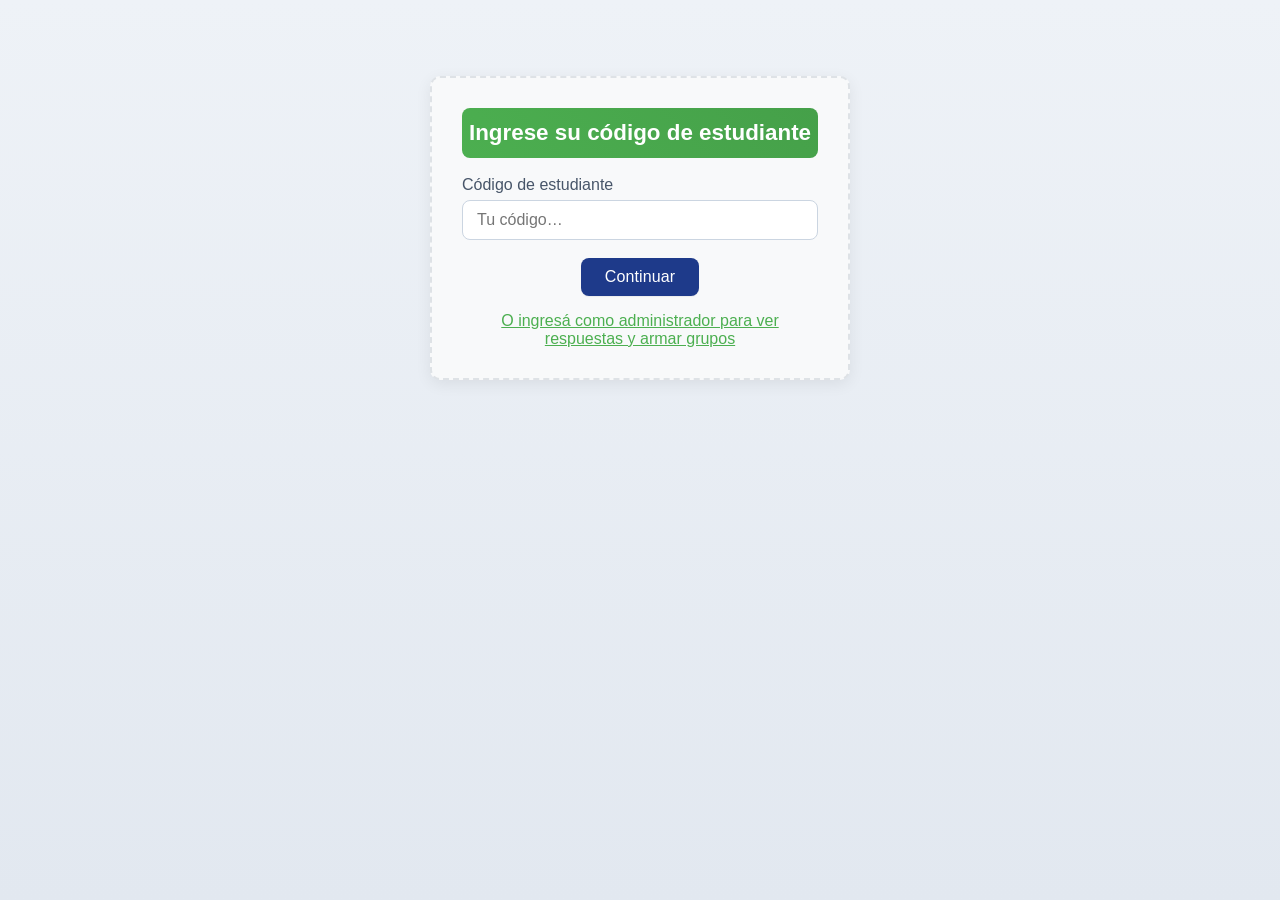
<file: index.html>
<!doctype html>
<html lang="es">
<head>
  <meta charset="utf-8" />
  <meta name="viewport" content="width=device-width, initial-scale=1" />
  <title>Sociogramas – Ingreso</title>
  <link rel="stylesheet" href="./css/styles.css" />
  <link rel="icon" href="./public/icon.png" />
</head>
<body>
  <div class="login">
    <h2>Ingrese su código de estudiante</h2>
    <form id="form-login">
      <label for="codigo">Código de estudiante</label>
      <input id="codigo" type="text" placeholder="Tu código…" required autocomplete="off" />
      <button type="submit" class="btn" id="btn-entrar">Continuar</button>
    </form>
    <a href="./admin-login.html" class="login-link">O ingresá como administrador para ver respuestas y armar grupos</a>
  </div>

  <script src="./js/config.js"></script>
  <script src="./js/utils.js"></script>
  <script src="./js/api.js"></script>
  <script>
    document.getElementById("form-login").addEventListener("submit", async (e) => {
      e.preventDefault();
      const codigo = document.getElementById("codigo").value.trim();
      const btn = document.getElementById("btn-entrar");
      if (!codigo) return;
      btn.disabled = true; btn.textContent = "Buscando…";
      try {
        const r = await API.login(codigo);
        if (!r.ok) {
          U.toast("Estudiante no encontrado", "error");
          return;
        }
        U.toast("Cargando cuestionario…", "success");
        setTimeout(() => {
          window.location.href = "./cuestionario.html?codigo=" + encodeURIComponent(codigo);
        }, 500);
      } catch (err) {
        console.error(err);
        U.toast("Error al cargar los datos", "error");
      } finally {
        btn.disabled = false; btn.textContent = "Continuar";
      }
    });
  </script>
</body>
</html>
</file>
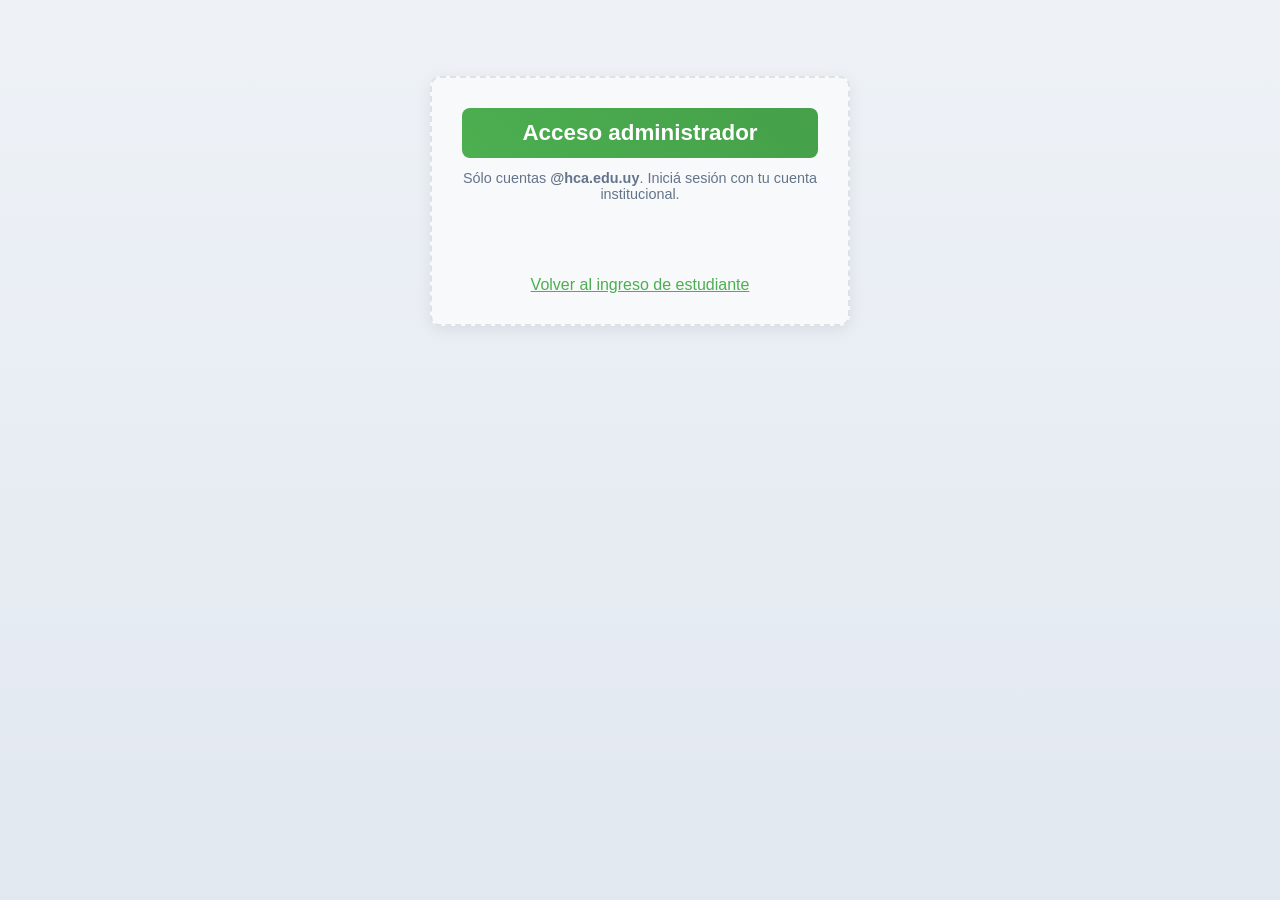
<file: admin-login.html>
<!doctype html>
<html lang="es">
<head>
  <meta charset="utf-8" />
  <meta name="viewport" content="width=device-width, initial-scale=1" />
  <title>Sociogramas – Acceso administrador</title>
  <link rel="stylesheet" href="./css/styles.css" />
  <link rel="icon" href="./public/icon.png" />
</head>
<body>
  <div class="login">
    <h2>Acceso administrador</h2>
    <p class="muted" style="margin-top:-6px;margin-bottom:18px">
      Sólo cuentas <b id="dom-label">@hca.edu.uy</b>. Iniciá sesión con tu cuenta institucional.
    </p>

    <div id="g-button-wrap" style="display:flex;justify-content:center;margin-bottom:14px;min-height:40px"></div>

    <p id="login-error" class="cuestionario-error hidden" style="text-align:left"></p>

    <a href="./index.html" class="login-link">Volver al ingreso de estudiante</a>
  </div>

  <script src="./js/config.js"></script>
  <script src="./js/utils.js"></script>
  <script src="./js/api.js"></script>
  <script src="https://accounts.google.com/gsi/client" async defer></script>
  <script>
    const cfg = window.APP_CONFIG || {};
    const dom = (cfg.ADMIN_DOMAIN || "").toLowerCase();
    document.getElementById("dom-label").textContent = "@" + dom;

    const errEl = document.getElementById("login-error");
    function showError(msg) {
      errEl.textContent = msg;
      errEl.classList.remove("hidden");
    }

    if (!cfg.GOOGLE_CLIENT_ID || cfg.GOOGLE_CLIENT_ID.includes("PEGAR_")) {
      showError("Falta configurar GOOGLE_CLIENT_ID en js/config.js.");
    }

    function decodeJwt(token) {
      try {
        const parts = token.split(".");
        return JSON.parse(decodeURIComponent(escape(atob(parts[1].replace(/-/g, "+").replace(/_/g, "/")))));
      } catch (e) { return null; }
    }

    function onGoogleSignIn(response) {
      const idToken = response && response.credential;
      if (!idToken) { showError("Google no devolvió un id_token."); return; }
      const payload = decodeJwt(idToken);
      if (!payload) { showError("No se pudo leer el id_token."); return; }
      const email = String(payload.email || "").toLowerCase();
      if (!email.endsWith("@" + dom)) {
        showError(`Esa cuenta (${U.escapeHtml(email)}) no es del dominio @${dom}.`);
        return;
      }
      sessionStorage.setItem("admin_id_token", idToken);
      sessionStorage.setItem("admin_email", email);
      sessionStorage.setItem("admin_name", payload.name || email);
      sessionStorage.setItem("admin_picture", payload.picture || "");
      sessionStorage.setItem("admin_exp", String(payload.exp || 0));
      window.location.href = "./dashboard.html";
    }

    // Inicializar Google Identity Services una vez que cargue el script.
    function tryInit() {
      if (!window.google || !google.accounts || !google.accounts.id) {
        return setTimeout(tryInit, 80);
      }
      if (!cfg.GOOGLE_CLIENT_ID) return;
      try {
        google.accounts.id.initialize({
          client_id: cfg.GOOGLE_CLIENT_ID,
          callback: onGoogleSignIn,
          hd: dom,                  // hint a Google: pre-filtrá por dominio
          auto_select: false,
          ux_mode: "popup",
          cancel_on_tap_outside: true,
        });
        google.accounts.id.renderButton(
          document.getElementById("g-button-wrap"),
          { theme: "outline", size: "large", text: "signin_with", shape: "rectangular", width: 280 }
        );
      } catch (e) {
        console.error("Google Sign-In init falló:", e);
        showError("Error iniciando Google Sign-In: " + e.message);
      }
    }
    tryInit();
  </script>
</body>
</html>
</file>
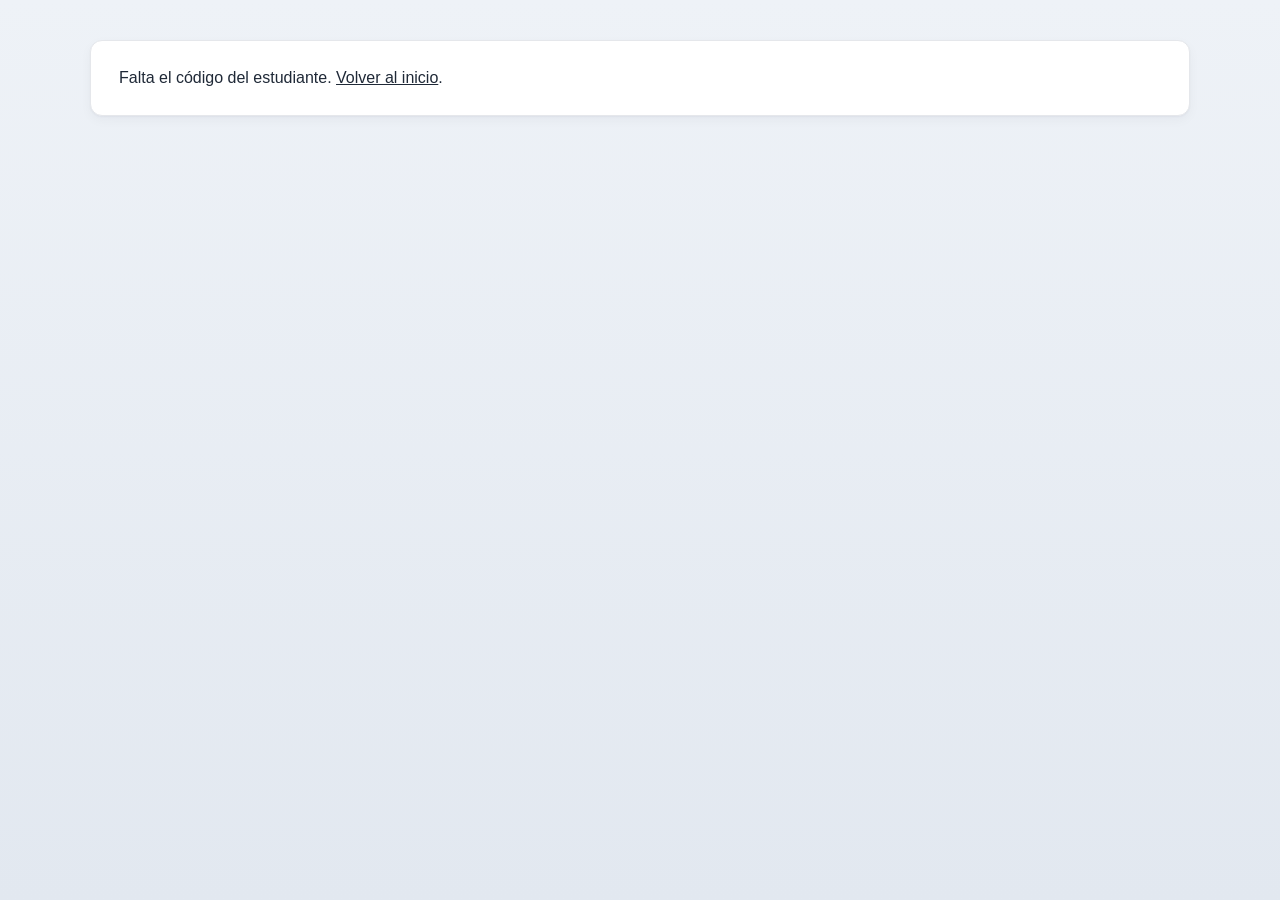
<file: cuestionario.html>
<!doctype html>
<html lang="es">
<head>
  <meta charset="utf-8" />
  <meta name="viewport" content="width=device-width, initial-scale=1" />
  <title>Sociogramas – Cuestionario</title>
  <link rel="stylesheet" href="./css/styles.css" />
  <link rel="icon" href="./public/icon.png" />
</head>
<body>
  <div id="cuestionario-root"></div>

  <script src="./js/config.js"></script>
  <script src="./js/utils.js"></script>
  <script src="./js/api.js"></script>
  <script src="./js/cuestionario.js"></script>
</body>
</html>
</file>
<file: css/styles.css>
/* ============================================================
   Sociogramas – estilos globales (rewrite estático)
   Adaptado de src/app/sociogramas.css del proyecto original.
   ============================================================ */

* { margin: 0; padding: 0; box-sizing: border-box; }

html, body { min-height: 100%; }

body {
  font-family: 'Segoe UI', Tahoma, Geneva, Verdana, sans-serif;
  background: linear-gradient(135deg, #667eea 0%, #764ba2 100%);
  min-height: 100vh;
  color: #222;
  padding: 16px;
}

a { color: inherit; }

/* ---------- Layouts comunes ---------- */
.container {
  max-width: 1200px;
  margin: 0 auto;
}
.panel-container {
  max-width: 1100px;
  margin: 24px auto;
  padding: 28px;
  background: #fff;
  border-radius: 12px;
  box-shadow: 0 4px 24px rgba(0,0,0,0.08);
}
.panel-form-title {
  font-size: 1.5em;
  margin-bottom: 18px;
  color: #fff;
  background: linear-gradient(45deg, #4CAF50, #45a049);
  border-radius: 8px;
  padding: 12px 0;
  text-align: center;
  letter-spacing: 1px;
}

/* ---------- Botones ---------- */
.btn {
  background: #4CAF50;
  color: #fff;
  padding: 10px 24px;
  border-radius: 8px;
  cursor: pointer;
  font-weight: 500;
  border: none;
  font-size: 1em;
  transition: background 0.2s, transform 0.2s, box-shadow 0.2s;
  text-decoration: none;
  display: inline-block;
}
.btn:hover:not(:disabled) {
  background: #388e3c;
  transform: translateY(-2px);
  box-shadow: 0 5px 15px rgba(56,142,60,0.3);
}
.btn:disabled { background: #bdbdbd; cursor: not-allowed; box-shadow: none; }
.btn-blue   { background: #1976d2; }
.btn-blue:hover:not(:disabled)   { background: #1565c0; }
.btn-orange { background: #ff9800; }
.btn-orange:hover:not(:disabled) { background: #ef6c00; }
.btn-red    { background: #e53935; }
.btn-red:hover:not(:disabled)    { background: #b71c1c; }
.btn-gray   { background: #9e9e9e; }
.btn-gray:hover:not(:disabled)   { background: #616161; }
.btn-green  { background: #2e7d32; }
.btn-green:hover:not(:disabled)  { background: #1b5e20; }
.btn-sm     { padding: 6px 14px; font-size: 0.9em; }

input[type="text"], input[type="password"], input[type="email"],
select, textarea {
  width: 100%;
  padding: 10px 14px;
  border: 1px solid #dee2e6;
  border-radius: 8px;
  font-size: 1em;
  transition: border-color 0.2s;
  background: #fff;
}
input:focus, select:focus, textarea:focus { border-color: #4CAF50; outline: none; }

label { display: block; margin-bottom: 6px; font-weight: 500; color: #4CAF50; text-align: left; }

/* ---------- Login (estudiante / admin) ---------- */
.login {
  background: #f8f9fa;
  border: 2px dashed #dee2e6;
  border-radius: 10px;
  padding: 30px;
  text-align: center;
  max-width: 420px;
  margin: 60px auto 24px;
  box-shadow: 0 4px 16px rgba(0,0,0,0.07);
}
.login h2 {
  font-size: 1.4em;
  margin-bottom: 18px;
  color: #fff;
  background: linear-gradient(45deg, #4CAF50, #45a049);
  border-radius: 8px;
  padding: 12px 0;
}
.login input { margin-bottom: 18px; }
.login-link {
  color: #4CAF50;
  text-decoration: underline;
  display: block;
  margin-top: 16px;
  text-align: center;
}
.login-link:hover { color: #2e7d32; }

/* ---------- Header del estudiante ---------- */
.panel-estudiante-title {
  margin: 16px auto;
  font-size: 1.6em;
  color: #1db954;
  background: #fff;
  border-radius: 8px;
  padding: 14px 16px;
  box-shadow: 0 2px 8px rgba(0,0,0,0.04);
  letter-spacing: 0.5px;
  text-align: center;
  font-weight: 700;
  max-width: 800px;
}
.panel-estudiante-title .clase { display: block; font-size: 0.55em; color: #555; font-weight: 500; margin-top: 4px; }

/* ---------- Cuestionario ---------- */
.cuestionario-pregunta-texto {
  text-align: center;
  font-weight: 600;
  font-size: 1.2em;
  margin-bottom: 16px;
}
.cuestionario-centro { text-align: center; margin-top: 24px; }
.cuestionario-nombre-estudiante {
  font-size: 1.5em;
  margin-bottom: 16px;
  font-weight: 600;
}
.cuestionario-opciones-container { display: flex; justify-content: center; padding: 0 16px; margin-bottom: 16px; }
.cuestionario-select {
  font-size: 1.1em;
  padding: 12px 16px;
  border-radius: 8px;
  border: 2px solid #ccc;
  width: 100%;
  max-width: 350px;
  font-weight: 600;
  background: #fff;
}
.cuestionario-pregunta-extra {
  margin: 16px auto;
  text-align: center;
  font-weight: 600;
  font-size: 1.1em;
  max-width: 600px;
}
.cuestionario-opciones-extra {
  margin: 16px auto;
  text-align: left;
  display: flex;
  flex-direction: column;
  max-width: 600px;
}
.cuestionario-opcion-item { margin-bottom: 8px; }
.cuestionario-opcion-label { cursor: pointer; font-weight: 400; }
.cuestionario-checkbox { margin-right: 8px; }
.cuestionario-otro-motivo {
  margin-top: 6px; padding: 4px 8px; border-radius: 4px; border: 1px solid #ccc; min-width: 220px;
}
.cuestionario-error { color: #b00020; margin: 8px 0; font-weight: 500; }
.cuestionario-contador { margin-top: 16px; color: #888; font-size: 0.95em; }
.cuestionario-pregunta-titulo { font-size: 1.3em; margin-bottom: 16px; font-weight: 600; }
.cuestionario-estudiantes-lista { margin-top: 24px; text-align: left; max-width: 600px; margin-inline: auto; }
.cuestionario-estudiantes-container {
  display: flex; flex-direction: column;
  max-height: 400px; overflow-y: auto;
  border: 1px solid #eee; padding: 16px; border-radius: 8px;
}
.cuestionario-estudiante-item { display: flex; align-items: center; margin-bottom: 10px; }
.cuestionario-estudiante-checkbox { margin-right: 10px; width: 18px; height: 18px; }
.cuestionario-estudiante-label { cursor: pointer; font-weight: 400; font-size: 1.05em; }
.cuestionario-finalizado { text-align: center; margin-top: 32px; }
.cuestionario-titulo-finalizado { font-weight: 700; font-size: 1.6em; margin-bottom: 16px; }
.progress-bar {
  width: 100%; max-width: 600px; margin: 0 auto 24px;
  background: #e0e0e0; border-radius: 8px; height: 10px; overflow: hidden;
}
.progress-bar > span {
  display: block; height: 100%;
  background: linear-gradient(45deg, #4CAF50, #45a049);
  transition: width 0.3s;
}

.opcion-verde    { color: #155724; background: #c8e6c9; padding: 4px 8px; border-radius: 4px; font-weight: 600; }
.opcion-amarillo { color: #6b5b00; background: #fff9c4; padding: 4px 8px; border-radius: 4px; font-weight: 600; }
.opcion-rojo     { color: #b71c1c; background: #ffcdd2; padding: 4px 8px; border-radius: 4px; font-weight: 600; }
.opcion-blanco   { color: #333;    background: #f5f5f5; padding: 4px 8px; border-radius: 4px; font-weight: 600; }

/* ---------- Listas / tablas ---------- */
.list-card {
  background: #f8f9fa;
  border: 1px solid #e0e0e0;
  border-radius: 12px;
  margin-bottom: 16px;
}
.list-card .item {
  padding: 16px 20px;
  border-bottom: 1px solid #eee;
  display: flex;
  align-items: center;
  justify-content: space-between;
  gap: 12px;
  flex-wrap: wrap;
}
.list-card .item:last-child { border-bottom: none; }
.muted { color: #6c757d; font-size: 0.9em; }

table.data-table { width: 100%; border-collapse: collapse; background: #fff; border-radius: 8px; overflow: hidden; box-shadow: 0 2px 8px rgba(0,0,0,0.06); }
table.data-table th, table.data-table td { padding: 10px 14px; text-align: left; border-bottom: 1px solid #eee; vertical-align: top; }
table.data-table th { background: #f2f2f2; font-weight: 600; }
table.data-table tbody tr:hover { background: #fafafa; }

.badge { display: inline-block; padding: 3px 10px; border-radius: 12px; font-size: 0.85em; }
.badge-active   { background: #e8f5e9; color: #2e7d32; border: 1px solid #c8e6c9; }
.badge-closed   { background: #fbe9e7; color: #c62828; border: 1px solid #ffcdd2; }
.badge-done     { background: #e3f2fd; color: #1565c0; border: 1px solid #bbdefb; }
.badge-pending  { background: #fff3e0; color: #ef6c00; border: 1px solid #ffe0b2; }

/* ---------- CSV upload ---------- */
.upload-section {
  background: #f8f9fa;
  border: 2px dashed #c7cdd5;
  border-radius: 10px;
  padding: 24px;
  text-align: center;
  transition: all 0.2s;
}
.upload-section.dragover { border-color: #4CAF50; background: #e8f5e9; }
.upload-section input[type=file] { display: none; }
.upload-section label.btn { cursor: pointer; }

/* ---------- Toasts ---------- */
#toast-container {
  position: fixed; top: 20px; right: 20px; z-index: 9999;
  display: flex; flex-direction: column; gap: 8px;
}
.toast {
  background: #333; color: #fff;
  padding: 12px 18px; border-radius: 8px;
  box-shadow: 0 4px 12px rgba(0,0,0,0.2);
  opacity: 0; transform: translateX(20px);
  transition: opacity 0.3s, transform 0.3s;
  max-width: 360px; font-size: 0.95em;
}
.toast.show { opacity: 1; transform: translateX(0); }
.toast-success { background: #2e7d32; }
.toast-error   { background: #c62828; }
.toast-warn    { background: #ef6c00; }

/* ---------- Sociograma ---------- */
.sociograma-svg {
  width: 100%;
  height: 600px;
  background: radial-gradient(circle at center, #f8f9fa, #e9ecef);
  border-radius: 12px;
  border: 1px solid #e0e0e0;
}
.sociograma-legend { display: flex; gap: 16px; flex-wrap: wrap; margin: 12px 0; font-size: 0.95em; }
.sociograma-legend .swatch {
  display: inline-block; width: 14px; height: 4px; border-radius: 2px; margin-right: 6px; vertical-align: middle;
}

/* ---------- Stats ---------- */
.stats-grid { display: grid; grid-template-columns: repeat(auto-fit, minmax(160px, 1fr)); gap: 12px; margin: 16px 0; }
.stat-box { background: #fff; border: 1px solid #f0f0f0; border-radius: 8px; padding: 14px; text-align: center; box-shadow: 0 2px 6px rgba(0,0,0,0.04); }
.stat-box .num { font-size: 1.8em; font-weight: 700; }
.stat-box .lbl { font-size: 0.85em; color: #666; }
.stat-verde   { background: #e8f5e9; }
.stat-amarillo{ background: #fff9c4; }
.stat-rojo    { background: #ffebee; }
.stat-blanco  { background: #f5f5f5; }

/* ---------- Roster (Nombre / Código) ---------- */
.roster-list {
  background: #f8f9fa;
  border: 1px solid #e9ecef;
  border-radius: 10px;
  overflow: hidden;
}
.roster-row {
  display: grid;
  grid-template-columns: 1fr 160px auto;
  align-items: center;
  gap: 10px;
  padding: 10px 14px;
  border-bottom: 1px solid #eaeaea;
  background: #fff;
}
.roster-row:last-child { border-bottom: none; }
.roster-nombre { font-weight: 500; }
.roster-codigo {
  font-family: ui-monospace, SFMono-Regular, Menlo, monospace;
  font-size: 0.95em;
  letter-spacing: 1px;
  color: #1565c0;
}
.roster-codigo.vacio { color: #9e9e9e; font-style: italic; font-family: inherit; letter-spacing: 0; }
.roster-actions { display: flex; gap: 6px; justify-content: flex-end; }

@media (max-width: 720px) {
  .roster-row {
    grid-template-columns: 1fr auto;
    grid-template-areas: "nombre actions" "codigo actions";
  }
  .roster-nombre { grid-area: nombre; }
  .roster-codigo { grid-area: codigo; }
  .roster-actions { grid-area: actions; }
}

/* ---------- Grupos armados ---------- */
.grupos-tablero { display: grid; grid-template-columns: repeat(auto-fit, minmax(220px, 1fr)); gap: 14px; }
.grupo-card {
  background: #fff;
  border: 1px solid #ddd;
  border-left: 4px solid #bdbdbd;
  border-radius: 10px;
  padding: 14px;
  min-height: 160px;
  transition: box-shadow 0.2s, transform 0.2s;
}
.grupo-card:hover { box-shadow: 0 6px 18px rgba(0,0,0,0.08); }
.grupo-card h4 { margin-bottom: 4px; font-size: 1.05em; color: #1976d2; }
.grupo-card.status-ok   { border-left-color: #2e7d32; background: linear-gradient(180deg, #f3fbf4 0%, #ffffff 38%); }
.grupo-card.status-warn { border-left-color: #ef6c00; background: linear-gradient(180deg, #fff8ec 0%, #ffffff 38%); }
.grupo-card.status-err  { border-left-color: #c62828; background: linear-gradient(180deg, #fdeeee 0%, #ffffff 38%); }
.grupo-estudiante {
  background: #e3f2fd; border-radius: 16px; padding: 4px 10px;
  margin: 4px 4px 4px 0; display: inline-block; font-size: 0.9em; cursor: grab;
}
.grupo-estudiante.dragging { opacity: 0.5; }
.grupo-card.drop-target { border-color: #4CAF50; background: #f0f8f0; }

.grupo-status {
  display: inline-block;
  font-size: 0.75em;
  font-weight: 600;
  padding: 2px 10px;
  border-radius: 12px;
  margin-top: 2px;
}
.grupo-status.status-ok   { background: #e8f5e9; color: #2e7d32; border: 1px solid #c8e6c9; }
.grupo-status.status-warn { background: #fff3e0; color: #ef6c00; border: 1px solid #ffe0b2; }
.grupo-status.status-err  { background: #fbe9e7; color: #c62828; border: 1px solid #ffcdd2; }

/* Panel de configuración del armado */
.grupos-config {
  background: #f8f9fa;
  border: 1px solid #e9ecef;
  border-radius: 10px;
  padding: 16px;
}
.grupos-config-row {
  display: grid;
  grid-template-columns: repeat(auto-fit, minmax(200px, 1fr));
  gap: 12px;
}
.grupos-config label { color: #333; font-weight: 500; font-size: 0.92em; }
.grupos-config label span { display: block; margin-bottom: 4px; color: #555; }
.grupos-config select { max-width: 100%; }
.grupos-config-check {
  display: flex;
  align-items: center;
  gap: 8px;
  background: #fff;
  border: 1px solid #dee2e6;
  border-radius: 8px;
  padding: 10px 12px;
  align-self: end;
}
.grupos-config-check input { width: 16px; height: 16px; }
.grupos-config-check span { margin: 0; }
.grupos-config-actions {
  display: flex;
  gap: 10px;
  flex-wrap: wrap;
  margin-top: 12px;
}

/* Editor de tamaños personalizados */
.tam-custom-editor {
  background: #f8f9fa;
  border: 1px solid #dee2e6;
  border-radius: 8px;
  padding: 14px;
  margin-top: 12px;
}
.tam-custom-head {
  margin-bottom: 12px;
  font-size: 0.92em;
}
.tam-custom-suges {
  display: flex;
  flex-wrap: wrap;
  gap: 6px;
  margin-top: 6px;
}
.tam-custom-suges .tam-sug {
  font-family: monospace;
}
.tam-custom-list {
  display: flex;
  flex-wrap: wrap;
  gap: 8px;
  margin: 12px 0;
}
.tam-custom-row {
  display: inline-flex;
  align-items: center;
  gap: 6px;
  background: #fff;
  border: 1px solid #dee2e6;
  border-radius: 6px;
  padding: 4px 8px;
}
.tam-custom-label {
  font-size: 0.85em;
  color: #555;
  white-space: nowrap;
}
.tam-custom-input {
  width: 50px;
  padding: 4px 6px;
  border: 1px solid #ced4da;
  border-radius: 4px;
  text-align: center;
  font-size: 0.95em;
}
.tam-custom-foot {
  display: flex;
  align-items: center;
  justify-content: space-between;
  flex-wrap: wrap;
  gap: 10px;
}
.tam-custom-suma {
  font-size: 0.92em;
  padding: 4px 10px;
  border-radius: 6px;
}
.tam-custom-suma.ok {
  background: #f3fbf4;
  color: #2e7d32;
}
.tam-custom-suma.err {
  background: #fdeeee;
  color: #c62828;
  font-weight: 500;
}

/* Stats de compatibilidad del curso */
.grupos-stats-title { margin-bottom: 10px; font-size: 1em; color: #333; }
.grupos-stats-grid {
  display: grid;
  grid-template-columns: repeat(auto-fit, minmax(160px, 1fr));
  gap: 10px;
}
.grupos-stat {
  background: #fff;
  border: 1px solid #e9ecef;
  border-left: 4px solid #bdbdbd;
  border-radius: 8px;
  padding: 14px;
  text-align: center;
}
.grupos-stat .num { font-size: 1.7em; font-weight: 700; }
.grupos-stat .lbl { font-size: 0.85em; color: #666; }
.grupos-stat-ok      { border-left-color: #2e7d32; background: #f3fbf4; }
.grupos-stat-ok .num { color: #2e7d32; }
.grupos-stat-warn    { border-left-color: #f9a825; background: #fffdf0; }
.grupos-stat-warn .num { color: #b26a00; }
.grupos-stat-err     { border-left-color: #c62828; background: #fdeeee; }
.grupos-stat-err .num { color: #c62828; }
.grupos-stat-unknown { border-left-color: #9e9e9e; background: #f7f7f7; }
.grupos-stat-unknown .num { color: #555; }

/* Resumen del algoritmo (después de generar) */
.grupos-algo-resumen {
  display: grid;
  grid-template-columns: repeat(auto-fit, minmax(160px, 1fr));
  gap: 10px;
  margin-top: 16px;
}
.grupos-algo-tile {
  background: #fff;
  border: 1px solid #e9ecef;
  border-radius: 8px;
  padding: 12px;
  text-align: center;
}
.grupos-algo-tile .num { font-size: 1.5em; font-weight: 700; color: #333; }
.grupos-algo-tile .lbl { font-size: 0.8em; color: #666; }
.grupos-algo-ok   { background: #f3fbf4; border-color: #c8e6c9; }
.grupos-algo-ok .num { color: #2e7d32; }
.grupos-algo-warn { background: #fff8ec; border-color: #ffe0b2; }
.grupos-algo-warn .num { color: #ef6c00; }
.grupos-algo-err  { background: #fdeeee; border-color: #ffcdd2; }
.grupos-algo-err .num { color: #c62828; }

/* ---------- Util ---------- */
.flex-row { display: flex; gap: 12px; align-items: center; flex-wrap: wrap; }
.flex-end { display: flex; gap: 8px; align-items: center; justify-content: flex-end; }
.text-center { text-align: center; }
.mt-16 { margin-top: 16px; } .mt-24 { margin-top: 24px; }
.mb-12 { margin-bottom: 12px; } .mb-16 { margin-bottom: 16px; } .mb-24 { margin-bottom: 24px; }
.hidden { display: none !important; }

/* ---------- Responsive ---------- */
@media (max-width: 720px) {
  body { padding: 8px; }
  .panel-container { padding: 16px; margin: 12px auto; }
  .panel-estudiante-title { font-size: 1.2em; }
  .cuestionario-select { font-size: 16px; }
  .list-card .item { flex-direction: column; align-items: stretch; }
}

/* ---------- Modal genérico ---------- */
.modal-overlay {
  position: fixed; inset: 0;
  background: rgba(0,0,0,0.55);
  display: flex; align-items: center; justify-content: center;
  z-index: 1000;
  padding: 20px;
}
.modal-card {
  background: #fff;
  border-radius: 12px;
  box-shadow: 0 20px 50px rgba(0,0,0,0.25);
  width: 100%;
  max-width: 780px;
  max-height: 90vh;
  display: flex; flex-direction: column;
  overflow: hidden;
}
.modal-head {
  padding: 16px 20px;
  background: linear-gradient(45deg, #4CAF50, #45a049);
  color: #fff;
  display: flex; justify-content: space-between; align-items: center;
}
.modal-head h3 { margin: 0; font-size: 1.1em; }
.modal-close {
  background: transparent; border: none; color: #fff;
  font-size: 1.6em; cursor: pointer; padding: 0 6px; line-height: 1;
}
.modal-body { padding: 18px 20px; overflow-y: auto; flex: 1; }
.modal-foot {
  padding: 14px 20px;
  border-top: 1px solid #eee;
  display: flex; justify-content: space-between; align-items: center;
  flex-wrap: wrap; gap: 10px;
  background: #fafafa;
}

/* ---------- Preview de roster para importar ---------- */
.roster-preview {
  border: 1px solid #e5e5e5; border-radius: 8px;
  overflow: hidden; background: #fff;
}
.roster-preview-head,
.roster-preview-row {
  display: grid;
  grid-template-columns: 2fr 1fr 1fr;
  gap: 10px;
  padding: 8px 12px;
  align-items: center;
}
.roster-preview-head {
  background: #f4f6f8; font-weight: 600; color: #333; font-size: 0.9em;
  position: sticky; top: 0; z-index: 1;
}
.roster-preview-body { max-height: 360px; overflow-y: auto; }
.roster-preview-row { border-top: 1px solid #eee; font-size: 0.9em; }
.roster-preview-row code {
  background: #f0f4ff; padding: 2px 6px; border-radius: 4px; font-family: monospace;
}

/* ---------- Importador: selector de grupos ---------- */
.import-combos {
  display: grid;
  grid-template-columns: repeat(auto-fit, minmax(320px, 1fr));
  gap: 8px;
  margin-bottom: 4px;
}
.import-combo {
  border: 1px solid #e5e5e5; border-radius: 8px;
  padding: 10px 12px; background: #fafafa;
  display: flex; flex-direction: column; gap: 8px;
}
.import-combo-check { display: flex; align-items: center; gap: 10px; margin: 0; color: #333; font-weight: 500; }
.import-combo-check input { width: 16px; height: 16px; flex-shrink: 0; }
.import-combo-title { font-weight: 600; color: #1976d2; }
.import-combo-tab { display: flex; align-items: center; gap: 8px; }
.import-combo-tab input {
  flex: 1; padding: 6px 10px; font-size: 0.9em;
  border: 1px solid #dee2e6; border-radius: 6px; background: #fff;
}
.roster-preview-head,
.roster-preview-row {
  grid-template-columns: 2fr 1fr 1fr 1fr !important;
}

/* ---------- Workflow stepper ---------- */
.workflow-panel { padding: 14px 20px; }
.workflow {
  display: grid;
  grid-template-columns: repeat(3, 1fr);
  gap: 10px;
}
.workflow-step {
  display: flex; align-items: center; gap: 12px;
  padding: 12px 14px;
  border: 1px solid #e5e5e5;
  border-left: 4px solid #bdbdbd;
  border-radius: 10px;
  background: #fafafa;
  text-decoration: none;
  color: #333;
  transition: box-shadow 0.2s, transform 0.2s;
}
.workflow-step:hover { box-shadow: 0 4px 14px rgba(0,0,0,0.08); transform: translateY(-1px); }
.workflow-step.done     { border-left-color: #2e7d32; background: #f3fbf4; }
.workflow-step.progress { border-left-color: #ef6c00; background: #fff8ec; }
.workflow-step.pending  { border-left-color: #1976d2; background: #f0f6fd; }
.workflow-step.locked   { opacity: 0.55; pointer-events: none; background: #f5f5f5; }
.workflow-num {
  width: 32px; height: 32px;
  border-radius: 50%;
  background: #fff;
  border: 2px solid currentColor;
  display: flex; align-items: center; justify-content: center;
  font-weight: 700; color: inherit; flex-shrink: 0;
}
.workflow-step.done .workflow-num     { color: #2e7d32; }
.workflow-step.progress .workflow-num { color: #ef6c00; }
.workflow-step.pending .workflow-num  { color: #1976d2; }
.workflow-title { font-weight: 600; font-size: 0.95em; }
.workflow-meta  { font-size: 0.82em; color: #666; }
.workflow-icon  { margin-left: auto; font-size: 1.1em; color: #888; }

@media (max-width: 720px) {
  .workflow { grid-template-columns: 1fr; }
}

/* ---------- Empty state hero ---------- */
.empty-hero {
  background: linear-gradient(135deg, #f3fbf4 0%, #e8f5e9 100%);
  border: 1px dashed #a5d6a7;
  border-radius: 12px;
  padding: 36px 24px;
  text-align: center;
}
.empty-hero-emoji { font-size: 3em; margin-bottom: 8px; }
.empty-hero h3 { font-size: 1.2em; margin-bottom: 6px; color: #1b5e20; }
.empty-hero p  { max-width: 560px; margin: 0 auto; }

/* ---------- Roster como tabla (nueva) ---------- */
.roster-table {
  border: 1px solid #e5e5e5;
  border-radius: 10px;
  overflow: hidden;
  background: #fff;
}
.roster-thead,
.roster-tr {
  display: grid;
  grid-template-columns: 2fr 1fr 1fr auto;
  gap: 10px;
  padding: 10px 14px;
  align-items: center;
}
.roster-thead {
  background: #f4f6f8;
  font-weight: 600; font-size: 0.9em;
  color: #333;
  border-bottom: 1px solid #e5e5e5;
}
.roster-tbody .roster-tr { border-top: 1px solid #f0f0f0; }
.roster-tbody .roster-tr:hover { background: #fafafa; }
.roster-nombre { font-weight: 500; }
.roster-codigo {
  background: #f0f4ff; padding: 2px 8px; border-radius: 4px;
  font-family: monospace; font-size: 0.9em;
}
.roster-actions { display: flex; gap: 6px; justify-content: flex-end; }

@media (max-width: 720px) {
  .roster-thead { display: none; }
  .roster-tr { grid-template-columns: 1fr 1fr; }
  .roster-tr > div:nth-child(4) { grid-column: 1 / -1; justify-content: flex-start; }
}

/* ---------- Import progress ---------- */
.import-progress {
  display: flex; flex-direction: column; gap: 6px;
  max-height: 360px; overflow-y: auto;
  border: 1px solid #e5e5e5;
  border-radius: 10px; background: #fafafa;
  padding: 8px;
}
.progress-row {
  display: grid;
  grid-template-columns: 28px 1fr;
  gap: 10px;
  align-items: flex-start;
  padding: 8px 10px;
  border-radius: 8px;
  background: #fff;
  border: 1px solid transparent;
  transition: background 0.2s, border-color 0.2s;
}
.progress-row.running {
  background: #f5faff; border-color: #bbdefb;
}
.progress-row.done {
  background: #f3fbf4; border-color: #c8e6c9;
}
.progress-row.error {
  background: #fdeeee; border-color: #ffcdd2;
}
.progress-icon {
  font-size: 1em;
  display: flex; align-items: center; justify-content: center;
  padding-top: 2px;
}
.progress-title { font-weight: 500; color: #333; font-size: 0.95em; }
.progress-detail {
  color: #555;
  font-size: 0.82em;
  margin-top: 2px;
  word-break: break-word;
}
.progress-row.error .progress-detail { color: #b71c1c; font-weight: 500; }
.text-error { color: #c62828; font-weight: 600; }

/* Spinner chico */
.spinner-sm {
  display: inline-block;
  width: 14px; height: 14px;
  border: 2px solid #bbdefb;
  border-top-color: #1976d2;
  border-radius: 50%;
  animation: spin-sm 0.7s linear infinite;
}
@keyframes spin-sm { to { transform: rotate(360deg); } }

/* ---------- Import combo picker (v2) ---------- */
.import-combos {
  display: grid;
  grid-template-columns: repeat(auto-fill, minmax(280px, 1fr));
  gap: 10px;
  margin-bottom: 4px;
}
.import-combo {
  position: relative;
  padding: 12px 14px;
  border: 2px solid #e0e0e0;
  border-radius: 10px;
  background: #fff;
  cursor: pointer;
  transition: all 0.18s ease;
  display: flex; flex-direction: column; gap: 8px;
}
.import-combo:hover {
  border-color: #90caf9;
  transform: translateY(-1px);
  box-shadow: 0 4px 12px rgba(0,0,0,0.08);
}
.import-combo.selected {
  border-color: #2e7d32;
  background: linear-gradient(180deg, #f3fbf4 0%, #ffffff 60%);
  box-shadow: 0 2px 8px rgba(46,125,50,0.15);
}
.import-combo.selected::before {
  content: "✓";
  position: absolute; top: 8px; right: 10px;
  width: 22px; height: 22px;
  background: #2e7d32; color: #fff;
  border-radius: 50%;
  display: flex; align-items: center; justify-content: center;
  font-weight: 700; font-size: 12px;
}
.import-combo-top {
  display: flex; justify-content: space-between; align-items: center; gap: 10px;
}
.import-combo-check { display: flex; align-items: center; gap: 10px; }
.import-combo-check input { width: 18px; height: 18px; cursor: pointer; }
.import-combo-badge {
  font-weight: 700;
  font-size: 1.1em;
  color: #1976d2;
  background: #e3f2fd;
  padding: 4px 12px;
  border-radius: 16px;
}
.import-combo.selected .import-combo-badge { color: #1b5e20; background: #c8e6c9; }
.import-combo-count {
  font-weight: 700; font-size: 1.5em; color: #333;
  line-height: 1;
}
.import-combo.selected .import-combo-count { color: #2e7d32; }
.import-combo-sub {
  font-size: 0.8em; color: #666;
}
.import-combo-bar {
  height: 6px;
  background: #f0f0f0;
  border-radius: 3px;
  overflow: hidden;
}
.import-combo-bar-fill {
  height: 100%;
  background: linear-gradient(90deg, #66bb6a, #2e7d32);
  transition: width 0.3s;
}
.import-combo-chips {
  display: flex; flex-wrap: wrap; gap: 4px;
}
.chip {
  display: inline-block;
  font-size: 0.72em;
  font-weight: 600;
  padding: 2px 8px;
  border-radius: 10px;
  background: #f0f0f0;
  color: #555;
}
.chip-ok   { background: #e8f5e9; color: #2e7d32; }
.chip-warn { background: #fff3e0; color: #ef6c00; }
.chip-info { background: #e3f2fd; color: #1565c0; }
.chip-new  { background: #fce4ec; color: #c2185b; }
.import-combo-tab {
  display: flex; align-items: center; gap: 6px;
  padding-top: 6px;
  border-top: 1px dashed #e0e0e0;
}
.import-combo-tab input {
  flex: 1;
  padding: 6px 10px;
  font-size: 0.9em;
  border: 1px solid #dee2e6;
  border-radius: 6px;
  background: #fff;
}
.import-combo.selected .import-combo-tab input {
  border-color: #a5d6a7;
  background: #fafff7;
}

/* ---------- Sociograma v2 ---------- */
.sociograma-filters {
  display: flex; flex-wrap: wrap; gap: 6px; align-items: center;
}
.chip-filter {
  cursor: pointer; user-select: none;
  display: flex; align-items: center; gap: 6px;
  background: #f0f0f0; color: #333;
  padding: 4px 10px; border-radius: 14px;
  font-size: 0.85em; font-weight: 500;
  border: 1px solid transparent;
  transition: all 0.15s;
}
.chip-filter:hover { background: #e0e0e0; }
.chip-filter input { cursor: pointer; }

.sociograma-layout {
  display: grid;
  grid-template-columns: minmax(0, 2.2fr) minmax(260px, 1fr);
  gap: 14px;
  align-items: start;
}
.sociograma-svg-wrap {
  background: radial-gradient(circle at center, #f8f9fa, #e9ecef);
  border: 1px solid #e0e0e0;
  border-radius: 12px;
  padding: 6px;
}
.sociograma-svg {
  width: 100%;
  height: auto;
  aspect-ratio: 3 / 2;
  display: block;
}
.sociograma-panel {
  background: #fff;
  border: 1px solid #e5e5e5;
  border-radius: 12px;
  padding: 14px 16px;
  min-height: 200px;
  align-self: stretch;
}
.socio-panel-head {
  display: flex; align-items: center; gap: 12px;
  font-size: 1.1em; font-weight: 600; color: #333;
  margin-bottom: 8px;
}
.socio-panel-avatar { flex: 0 0 auto; }
.socio-panel-info { flex: 1 1 auto; min-width: 0; }
.socio-panel-nombre {
  color: #1976d2;
}
.socio-panel-title {
  margin-top: 14px; margin-bottom: 6px;
  font-size: 0.9em; color: #555;
  text-transform: uppercase; letter-spacing: 0.04em;
}
.socio-panel-list { list-style: none; padding: 0; margin: 0; }
.socio-panel-list li { padding: 3px 0; font-size: 0.92em; }
.chip-row { display: flex; flex-wrap: wrap; gap: 5px; }
.chip-err  { background: #ffebee; color: #c62828; }
.chip-gray { background: #f0f0f0; color: #666; }
.socio-recibido {
  margin: 4px 0; font-size: 0.88em;
}

/* SVG interactions */
.socio-node {
  cursor: pointer;
  transition: opacity 0.2s;
}
.socio-halo {
  stroke: transparent; stroke-width: 4;
  transition: stroke 0.2s;
}
.socio-node.hover .socio-halo { stroke: rgba(25,118,210,0.35); }
.socio-node.sel   .socio-halo { stroke: rgba(25,118,210,0.85); stroke-width: 5; }
.socio-node.dim   { opacity: 0.3; }
.socio-arrow { transition: opacity 0.2s, stroke-width 0.2s; cursor: default; }
.socio-arrow.dim { stroke-opacity: 0.12; }
.socio-arrow:not(.dim) { stroke-opacity: 0.65; }
.socio-arrow.hl-in,
.socio-arrow.hl-out { stroke-opacity: 0.95; }
.socio-arrow.hl-in  { stroke-width: 2.8 !important; }
.socio-arrow.hl-out { stroke-dasharray: 4 2; }
.socio-arrow.hidden-arrow { display: none; }

/* ---------- Grilla de detalle por estudiante ---------- */
.detalle-grid {
  display: grid;
  grid-template-columns: repeat(auto-fill, minmax(260px, 1fr));
  gap: 10px;
}
.detalle-card {
  background: #fff;
  border: 1px solid #e5e5e5;
  border-radius: 10px;
  padding: 12px 14px;
  cursor: pointer;
  transition: all 0.18s ease;
  display: flex; flex-direction: column; gap: 8px;
}
.detalle-card:hover {
  border-color: #90caf9;
  transform: translateY(-1px);
  box-shadow: 0 4px 14px rgba(0,0,0,0.08);
}
.detalle-card-head {
  display: flex; justify-content: space-between; align-items: center; gap: 10px;
}
.detalle-card-avatar { flex: 0 0 auto; }
.detalle-card-info { flex: 1 1 auto; min-width: 0; overflow: hidden; }
.detalle-card-info > .muted {
  text-overflow: ellipsis; white-space: nowrap; overflow: hidden;
}
.detalle-card-nombre { font-weight: 600; color: #333; }
.detalle-card-score {
  background: linear-gradient(135deg, #66bb6a, #2e7d32);
  color: #fff; font-weight: 700;
  padding: 4px 10px; border-radius: 14px;
  font-size: 0.95em;
}
.detalle-card-bars {
  display: flex; flex-direction: column; gap: 3px;
}
.detalle-bar {
  height: 6px; background: #f3f3f3; border-radius: 3px; overflow: hidden;
}
.detalle-bar > div { height: 100%; border-radius: 3px; transition: width 0.3s; }

/* ---------- Modal de estudiante ---------- */
.est-resumen {
  display: grid;
  grid-template-columns: repeat(auto-fit, minmax(140px, 1fr));
  gap: 10px;
  margin-bottom: 14px;
}
.est-resumen > div {
  background: #f7f8fa;
  border: 1px solid #e9ecef;
  border-radius: 10px;
  padding: 10px 12px;
}
.est-resumen-val {
  font-size: 1.3em; font-weight: 700; color: #333;
}
.est-resumen-verde { color: #2e7d32; }
.est-resumen-rojo  { color: #c62828; }

.est-tabs {
  display: flex; gap: 2px;
  border-bottom: 1px solid #e0e0e0;
  margin-bottom: 12px;
}
.est-tab {
  background: none; border: none; padding: 10px 14px;
  cursor: pointer; color: #666; font-weight: 500;
  border-bottom: 3px solid transparent;
  transition: all 0.15s;
}
.est-tab:hover { color: #333; background: #fafafa; }
.est-tab.active { color: #1976d2; border-bottom-color: #1976d2; }
.est-tab-pane { display: none; }
.est-tab-pane.active { display: block; }

.est-preg { margin-bottom: 16px; }
.est-preg-title {
  font-weight: 600; color: #1976d2;
  font-size: 0.95em;
  padding: 8px 12px;
  background: #e3f2fd;
  border-radius: 6px 6px 0 0;
  border: 1px solid #bbdefb;
  border-bottom: none;
}
.est-preg-grid {
  border: 1px solid #bbdefb;
  border-radius: 0 0 6px 6px;
  background: #fff;
}
.est-preg-row {
  display: grid;
  grid-template-columns: 2fr 1fr;
  padding: 6px 12px;
  border-top: 1px solid #f0f0f0;
  font-size: 0.9em;
  align-items: center;
}
.est-preg-row:first-child { border-top: none; }

@media (max-width: 860px) {
  .sociograma-layout { grid-template-columns: 1fr; }
  .sociograma-panel { min-height: 0; }
}

/* ---------- Líder y mini-tags en group cards ---------- */
.grupo-lider {
  font-size: 0.85em;
  color: #8d6e00;
  margin-top: 3px;
}
.mini-tag {
  font-size: 0.75em;
  padding: 1px 4px;
  border-radius: 4px;
  background: rgba(255,255,255,0.6);
  margin-left: 2px;
}

/* ---------- Barra de relaciones internas del grupo ---------- */
.grupo-rel-bar {
  display: flex;
  height: 18px;
  border-radius: 4px;
  overflow: hidden;
  background: #f0f0f0;
  gap: 1px;
  font-size: 11px;
  font-weight: 700;
  color: #fff;
}
.rel-seg {
  display: flex;
  align-items: center;
  justify-content: center;
  min-width: 20px;
  padding: 0 4px;
  transition: flex 0.3s;
}
.rel-vm { background: #2e7d32; }
.rel-vu { background: #66bb6a; }
.rel-am { background: #f9a825; color: #333; }
.rel-ro { background: #c62828; }
.rel-bl { background: #bdbdbd; color: #333; }

.grupo-rel-leyenda {
  display: flex; flex-wrap: wrap; gap: 6px; margin-top: 6px;
}
.rel-tag {
  font-size: 0.7em;
  padding: 1px 6px;
  border-radius: 8px;
  background: #f0f0f0;
  color: #555;
}

/* ---------- Fit por miembro ---------- */
.grupo-estudiante.fit-ok     { background: #e8f5e9; border-left: 3px solid #2e7d32; }
.grupo-estudiante.fit-neutro { background: #f5f5f5; border-left: 3px solid #9e9e9e; }
.grupo-estudiante.fit-bad    { background: #ffebee; border-left: 3px solid #c62828; }

/* ---------- Explorador de alternativas ---------- */
.alt-grid {
  display: grid;
  grid-template-columns: repeat(auto-fill, minmax(300px, 1fr));
  gap: 12px;
}
.alt-card {
  background: #fff;
  border: 2px solid #e0e0e0;
  border-radius: 12px;
  padding: 12px 14px;
  transition: all 0.18s;
}
.alt-card.loading { opacity: 0.5; }
.alt-card.alt-ok  { border-color: #c8e6c9; background: linear-gradient(180deg, #f3fbf4 0%, #fff 40%); }
.alt-card.alt-err { border-color: #ffcdd2; background: linear-gradient(180deg, #fdeeee 0%, #fff 40%); }
.alt-card.alt-neu { border-color: #e0e0e0; }
.alt-card:hover {
  transform: translateY(-2px);
  box-shadow: 0 6px 16px rgba(0,0,0,0.1);
}
.alt-card-head {
  display: flex; justify-content: space-between; align-items: flex-start; gap: 10px;
  margin-bottom: 8px;
}
.alt-card-title {
  font-weight: 600; color: #1976d2; font-size: 0.95em;
}
.alt-card-score {
  font-weight: 700; font-size: 1.5em; color: #2e7d32;
  line-height: 1;
}
.alt-card.alt-err .alt-card-score { color: #c62828; }
.alt-card.alt-neu .alt-card-score { color: #666; }
.alt-stats {
  display: grid;
  grid-template-columns: 1fr 1fr;
  gap: 4px 10px;
  font-size: 0.88em;
  color: #333;
  margin-bottom: 4px;
}
.alt-stats > div { display: flex; justify-content: space-between; }
.alt-stats span.muted { color: #666; }
.alt-tamanos {
  margin-top: 8px;
  font-size: 0.82em;
  color: #555;
}
.alt-actions {
  margin-top: 10px;
  display: flex; justify-content: flex-end;
}

/* ---------- Help icon inline ---------- */
.help-ico {
  display: inline-flex;
  align-items: center; justify-content: center;
  width: 17px; height: 17px;
  margin: 0 2px;
  border-radius: 50%;
  background: #e0e7ef;
  color: #1565c0;
  font-size: 11px;
  font-style: normal;
  font-weight: 700;
  cursor: help;
  vertical-align: middle;
  transition: background 0.15s, color 0.15s;
  user-select: none;
  line-height: 1;
}
.help-ico:hover, .help-ico:focus { background: #1976d2; color: #fff; outline: none; }

.guia-link {
  text-decoration: none;
  margin-left: 4px;
  font-size: 0.85em;
  opacity: 0.7;
}
.guia-link:hover { opacity: 1; }

/* ---------- Guía modal ---------- */
.guia-tabs {
  display: flex;
  flex-wrap: wrap;
  gap: 4px;
  border-bottom: 1px solid #e0e0e0;
  margin-bottom: 16px;
}
.guia-tab {
  background: none;
  border: none;
  padding: 10px 12px;
  cursor: pointer;
  color: #555;
  font-weight: 500;
  font-size: 0.92em;
  border-bottom: 3px solid transparent;
  transition: all 0.15s;
}
.guia-tab:hover { color: #333; background: #fafafa; }
.guia-tab.active {
  color: #1976d2;
  border-bottom-color: #1976d2;
  background: #f5faff;
}
.guia-pane { display: none; line-height: 1.5; }
.guia-pane.active { display: block; }
.guia-pane p { margin-bottom: 10px; color: #333; }
.guia-list { margin-left: 18px; margin-bottom: 10px; }
.guia-list li { margin-bottom: 6px; color: #333; }
.guia-list ul { margin-top: 4px; margin-bottom: 4px; }
.guia-h5 { margin-top: 14px; margin-bottom: 6px; color: #1976d2; font-weight: 600; font-size: 0.95em; text-transform: uppercase; letter-spacing: 0.03em; }

.guia-grid { display: flex; flex-direction: column; gap: 8px; }
.guia-row {
  display: grid;
  grid-template-columns: 100px 1fr;
  gap: 12px;
  align-items: start;
  padding: 10px 12px;
  background: #f7f8fa;
  border-radius: 8px;
}
.guia-row > span:first-child {
  text-align: center;
  padding: 6px 0;
}

/* ---------- Pantalla de diagnóstico de auth ---------- */
.diag-box {
  background: #f7f8fa;
  border: 1px solid #e0e0e0;
  border-radius: 8px;
  padding: 12px 14px;
  margin: 8px 0;
  font-size: 0.9em;
}
.diag-box pre {
  background: #fff;
  border: 1px solid #e8e8e8;
  border-radius: 6px;
  padding: 10px;
  margin-top: 8px;
  overflow-x: auto;
  font-size: 0.8em;
  white-space: pre-wrap;
  word-break: break-all;
  max-height: 280px;
}
.diag-box code { background: #fff; padding: 1px 6px; border-radius: 4px; font-size: 0.9em; }
.diag-box summary { cursor: pointer; }

/* ---------- Cuestionario · introducción ---------- */
.cuest-intro { line-height: 1.55; }
.cuest-intro-title { margin: 22px 0 10px; color: #4CAF50; }
.cuest-color {
  border: 1px solid #e0e0e0;
  border-left-width: 6px;
  border-radius: 8px;
  padding: 12px 14px;
  margin-bottom: 10px;
}
.cuest-color-head { font-size: 1.05em; margin-bottom: 4px; }
.cuest-color-verde    { border-left-color: #2e7d32; background: #f3fbf4; }
.cuest-color-amarillo { border-left-color: #f9a825; background: #fffde6; }
.cuest-color-rojo     { border-left-color: #c62828; background: #fdeeee; }
.cuest-color-blanco   { border-left-color: #9e9e9e; background: #f7f7f7; }

/* ---------- Bloqueantes en SELECCION_COMPANEROS ---------- */
.cuestionario-bloqueantes {
  display: flex; flex-direction: column;
  background: #fff8ec;
  border: 1px solid #ffe0b2;
  border-radius: 8px;
  padding: 8px 12px;
  margin-bottom: 10px;
}
.cuestionario-estudiantes-container.disabled {
  opacity: 0.5;
  pointer-events: none;
}
.cuestionario-estudiantes-container.disabled label {
  cursor: not-allowed;
}

/* ---------- Pregunta Sí / No ---------- */
.cuest-sino-wrap {
  display: flex; gap: 14px; justify-content: center;
  margin: 24px auto;
  flex-wrap: wrap;
}
.cuest-sino-btn {
  background: #fff;
  border: 2px solid #ccc;
  border-radius: 14px;
  padding: 22px 48px;
  font-size: 1.4em;
  font-weight: 700;
  cursor: pointer;
  min-width: 160px;
  transition: all 0.18s ease;
  color: #333;
}
.cuest-sino-btn:hover {
  border-color: #4CAF50;
  transform: translateY(-2px);
  box-shadow: 0 6px 16px rgba(0,0,0,0.1);
}
.cuest-sino-btn.selected {
  background: linear-gradient(135deg, #66bb6a, #2e7d32);
  border-color: #2e7d32;
  color: #fff;
  box-shadow: 0 4px 14px rgba(46,125,50,0.3);
}

/* ---------- Panel de respuestas pendientes (offline) ---------- */
.cuest-pendiente-info {
  background: #fff8ec;
  border: 1px solid #ffe0b2;
  border-radius: 10px;
  padding: 14px 18px;
  margin: 0 auto;
  max-width: 480px;
  text-align: left;
}
.cuest-pend-row {
  display: flex; justify-content: space-between;
  padding: 6px 0;
  border-bottom: 1px dashed #ffe0b2;
  font-size: 0.9em;
}
.cuest-pend-row:last-child { border-bottom: none; }
.cuest-pend-row span { color: #8d6e00; }

/* ---------- Cards de afinidad (verde/amarillo/rojo/blanco) ---------- */
.afi-cards {
  display: flex; flex-direction: column; gap: 8px;
  max-width: 600px;
  margin: 16px auto;
}
.afi-card {
  text-align: left;
  background: #fff;
  border: 2px solid #ddd;
  border-radius: 12px;
  padding: 12px 14px;
  cursor: pointer;
  transition: all 0.18s ease;
  font-family: inherit;
  width: 100%;
}
.afi-card:hover {
  border-color: #888;
  transform: translateY(-1px);
  box-shadow: 0 4px 14px rgba(0,0,0,0.08);
}
.afi-head {
  display: grid;
  grid-template-columns: 36px auto 1fr 24px;
  align-items: center;
  gap: 10px;
}
.afi-icon { font-size: 1.6em; line-height: 1; }
.afi-label {
  font-weight: 700;
  font-size: 1em;
  letter-spacing: 0.04em;
}
.afi-short { color: #555; font-size: 0.9em; }
.afi-check {
  text-align: center;
  font-weight: 700;
  color: transparent;
  border: 2px solid #ddd;
  border-radius: 50%;
  width: 22px; height: 22px;
  line-height: 18px;
  font-size: 0.9em;
  transition: all 0.18s ease;
}
.afi-desc {
  margin-top: 8px;
  padding-top: 8px;
  border-top: 1px dashed #e5e5e5;
  color: #444;
  font-size: 0.9em;
  line-height: 1.45;
  max-height: 0;
  opacity: 0;
  overflow: hidden;
  transition: max-height 0.25s ease, opacity 0.2s ease, padding 0.25s ease, border-color 0.25s ease;
}
.afi-card:hover .afi-desc,
.afi-card.selected .afi-desc {
  max-height: 320px;
  opacity: 1;
}
.afi-card.selected .afi-check {
  background: currentColor;
  color: #fff;
  border-color: currentColor;
}

/* Tinte por color */
.afi-card-verde .afi-label    { color: #2e7d32; }
.afi-card-verde:hover         { border-color: #66bb6a; background: #f3fbf4; }
.afi-card-verde.selected      { border-color: #2e7d32; background: linear-gradient(180deg, #e8f5e9, #fff 60%); color: #2e7d32; }
.afi-card-amarillo .afi-label { color: #b26a00; }
.afi-card-amarillo:hover      { border-color: #ffb74d; background: #fffbe8; }
.afi-card-amarillo.selected   { border-color: #f9a825; background: linear-gradient(180deg, #fff8d6, #fff 60%); color: #b26a00; }
.afi-card-rojo .afi-label     { color: #c62828; }
.afi-card-rojo:hover          { border-color: #ef9a9a; background: #fdeeee; }
.afi-card-rojo.selected       { border-color: #c62828; background: linear-gradient(180deg, #ffe5e5, #fff 60%); color: #c62828; }
.afi-card-blanco .afi-label   { color: #555; }
.afi-card-blanco:hover        { border-color: #bdbdbd; background: #f5f5f5; }
.afi-card-blanco.selected     { border-color: #757575; background: linear-gradient(180deg, #efefef, #fff 60%); color: #555; }

@media (max-width: 600px) {
  .afi-head { grid-template-columns: 30px auto 1fr 22px; gap: 8px; }
  .afi-short { font-size: 0.82em; }
}

/* ---------- Insignias del cuestionario en el modal de detalle ---------- */
.est-insignias {
  display: grid;
  grid-template-columns: repeat(auto-fill, minmax(160px, 1fr));
  gap: 8px;
  margin: 12px 0;
}
.est-insignia {
  background: #fff;
  border: 1px solid #e5e5e5;
  border-left: 4px solid #bdbdbd;
  border-radius: 8px;
  padding: 10px 12px;
  display: grid;
  grid-template-columns: auto auto 1fr;
  align-items: center;
  gap: 8px;
}
.est-insignia-num { font-size: 1.4em; font-weight: 700; color: #333; }
.est-insignia-icon { font-size: 1.2em; }
.est-insignia-label { font-size: 0.82em; color: #555; }
.ins-ok   { border-left-color: #2e7d32; background: #f3fbf4; }
.ins-ok .est-insignia-num   { color: #2e7d32; }
.ins-info { border-left-color: #1976d2; background: #f0f6fd; }
.ins-info .est-insignia-num { color: #1565c0; }
.ins-warn { border-left-color: #ef6c00; background: #fff8ec; }
.ins-warn .est-insignia-num { color: #ef6c00; }
.ins-err  { border-left-color: #c62828; background: #fdeeee; }
.ins-err .est-insignia-num  { color: #c62828; }

/* ---------- Matriz interna del grupo ---------- */
.grupo-detalles-dinamica {
  margin-top: 12px;
  padding-top: 10px;
  border-top: 1px dashed #e0e0e0;
}
.grupo-detalles-dinamica > summary {
  cursor: pointer;
  font-weight: 600;
  color: #1976d2;
  font-size: 0.9em;
  padding: 4px 0;
  list-style: none;
}
.grupo-detalles-dinamica > summary::-webkit-details-marker { display: none; }
.grupo-detalles-dinamica > summary::before { content: "▸ "; transition: transform 0.15s; display: inline-block; }
.grupo-detalles-dinamica[open] > summary::before { content: "▾ "; }
.grupo-matriz-wrap { overflow-x: auto; margin-top: 8px; }
.grupo-matriz {
  border-collapse: separate;
  border-spacing: 2px;
  font-size: 0.85em;
}
.grupo-matriz th, .grupo-matriz td {
  padding: 4px 6px;
  text-align: center;
  min-width: 32px;
  border-radius: 4px;
}
.grupo-matriz thead th {
  background: #f3f4f6;
  font-weight: 600;
  font-size: 0.8em;
  color: #555;
  border-bottom: 2px solid #e0e0e0;
  white-space: nowrap;
}
.grupo-matriz tbody th {
  background: #f3f4f6;
  font-weight: 600;
  font-size: 0.8em;
  color: #555;
  text-align: right;
  padding-right: 8px;
  white-space: nowrap;
}
.mat-self  { background: #f5f5f5; color: #999; }
.mat-verde { background: #c8e6c9; }
.mat-amarillo { background: #fff9c4; }
.mat-rojo  { background: #ffcdd2; }
.mat-blanco { background: #f5f5f5; }
.mat-none  { background: #fafafa; color: #ccc; }
.mat-mutuo { box-shadow: inset 0 0 0 2px rgba(0,0,0,0.2); font-weight: 700; }
.grupo-matriz-resumen {
  margin-top: 8px;
  font-size: 0.85em;
  color: #444;
}
.grupo-matriz-leyenda {
  margin-top: 4px;
  font-size: 0.75em;
  color: #888;
  font-style: italic;
}

/* ---------- Panorama / ranking de la clase ---------- */
.ranking-grid {
  display: grid;
  grid-template-columns: repeat(auto-fit, minmax(280px, 1fr));
  gap: 12px;
}
.ranking-col {
  background: #fff;
  border: 1px solid #e5e5e5;
  border-left: 4px solid #bdbdbd;
  border-radius: 10px;
  padding: 12px 14px;
}
.ranking-col.rank-ok   { border-left-color: #2e7d32; background: linear-gradient(180deg, #f3fbf4 0%, #fff 50%); }
.ranking-col.rank-info { border-left-color: #1565c0; background: linear-gradient(180deg, #f0f6fd 0%, #fff 50%); }
.ranking-col.rank-warn { border-left-color: #ef6c00; background: linear-gradient(180deg, #fff8ec 0%, #fff 50%); }
.ranking-col.rank-err  { border-left-color: #c62828; background: linear-gradient(180deg, #fdeeee 0%, #fff 50%); }
.ranking-title {
  font-weight: 600;
  font-size: 0.92em;
  margin-bottom: 8px;
  color: #333;
}
.rank-row {
  display: grid;
  grid-template-columns: 1fr 80px 28px;
  gap: 8px;
  align-items: center;
  padding: 4px 0;
  cursor: pointer;
  border-radius: 6px;
  transition: background 0.15s;
}
.rank-row:hover { background: rgba(0,0,0,0.04); }
.rank-name { font-size: 0.88em; color: #333; overflow: hidden; text-overflow: ellipsis; white-space: nowrap; }
.rank-bar {
  height: 10px;
  background: #f0f0f0;
  border-radius: 5px;
  overflow: hidden;
}
.rank-bar > div {
  height: 100%;
  background: linear-gradient(90deg, #999, #555);
  transition: width 0.4s ease;
}
.rank-ok   .rank-bar > div { background: linear-gradient(90deg, #66bb6a, #2e7d32); }
.rank-info .rank-bar > div { background: linear-gradient(90deg, #42a5f5, #1565c0); }
.rank-warn .rank-bar > div { background: linear-gradient(90deg, #ffb74d, #ef6c00); }
.rank-err  .rank-bar > div { background: linear-gradient(90deg, #ef5350, #c62828); }
.rank-val {
  font-weight: 700;
  text-align: right;
  font-size: 0.92em;
  color: #333;
}

/* Avatares de estudiantes (foto de Drive o iniciales fallback) */
.avatar-img {
  display: inline-block;
  border-radius: 50%;
  object-fit: cover;
  background: #e9ecef;
  vertical-align: middle;
  border: 2px solid #fff;
  box-shadow: 0 1px 3px rgba(0,0,0,0.1);
}
.avatar-fallback {
  display: inline-flex;
  align-items: center;
  justify-content: center;
  border-radius: 50%;
  color: #fff;
  font-weight: 700;
  letter-spacing: 0.02em;
  vertical-align: middle;
  border: 2px solid #fff;
  box-shadow: 0 1px 3px rgba(0,0,0,0.1);
  user-select: none;
}

/* ================================================================
   POLISH MODERADO — paleta más sobria, tipografía y espaciados
   consistentes. Se aplica encima de las reglas existentes para no
   romper componentes ya estilizados.
   ================================================================ */

:root {
  --bg-page: #eef2f7;
  --bg-page-2: #e2e8f0;
  --ink: #1f2937;
  --ink-2: #475569;
  --muted: #64748b;
  --line: #e5e7eb;
  --line-strong: #cbd5e1;
  --accent: #1e3a8a;
  --accent-2: #2563eb;
  --ok: #166534;
  --warn: #b45309;
  --err: #991b1b;
  --card: #ffffff;
}

body {
  background: linear-gradient(180deg, var(--bg-page) 0%, var(--bg-page-2) 100%);
  color: var(--ink);
}

.panel-container {
  border: 1px solid var(--line);
  box-shadow: 0 1px 2px rgba(15,23,42,0.04), 0 4px 12px rgba(15,23,42,0.04);
}

.panel-form-title {
  background: var(--accent);
  background-image: none;
  letter-spacing: 0.3px;
}

h2, h3, h4 { color: var(--ink); }
.muted { color: var(--muted); }

/* Botones más sobrios y consistentes */
.btn {
  border-radius: 8px;
  font-weight: 500;
  transition: background 0.15s, box-shadow 0.15s, transform 0.05s;
  box-shadow: 0 1px 1px rgba(15,23,42,0.06);
  letter-spacing: 0.1px;
}
.btn:hover:not(:disabled) {
  transform: none;
  box-shadow: 0 2px 6px rgba(15,23,42,0.12);
}
.btn        { background: var(--accent); }
.btn:hover:not(:disabled) { background: #1e3a8a; }
.btn-blue   { background: var(--accent-2); }
.btn-blue:hover:not(:disabled)   { background: #1d4ed8; }
.btn-green  { background: #15803d; }
.btn-green:hover:not(:disabled)  { background: #166534; }
.btn-orange { background: #c2410c; }
.btn-orange:hover:not(:disabled) { background: #9a3412; }
.btn-red    { background: #b91c1c; }
.btn-red:hover:not(:disabled)    { background: #991b1b; }
.btn-gray   { background: #475569; }
.btn-gray:hover:not(:disabled)   { background: #334155; }

/* Stat boxes más planos */
.stat-box {
  border: 1px solid var(--line);
  background: var(--card);
  box-shadow: none;
}
.stat-box .num { color: var(--ink); }
.stat-verde, .stat-amarillo, .stat-rojo, .stat-blanco {
  background: var(--card);
}
.stat-verde   { border-left: 4px solid #15803d; }
.stat-amarillo{ border-left: 4px solid #b45309; }
.stat-rojo    { border-left: 4px solid #b91c1c; }
.stat-blanco  { border-left: 4px solid #94a3b8; }

/* Badges */
.badge {
  font-weight: 500;
  padding: 2px 10px;
  border-radius: 999px;
}
.badge-active   { background: #ecfdf5; color: #065f46; border-color: #a7f3d0; }
.badge-closed   { background: #fef2f2; color: #991b1b; border-color: #fecaca; }
.badge-done     { background: #eff6ff; color: #1d4ed8; border-color: #bfdbfe; }
.badge-pending  { background: #fffbeb; color: #92400e; border-color: #fde68a; }

input[type="text"], input[type="password"], input[type="email"],
select, textarea {
  border-color: var(--line-strong);
}
input:focus, select:focus, textarea:focus {
  border-color: var(--accent-2);
  box-shadow: 0 0 0 3px rgba(37,99,235,0.15);
}
label { color: var(--ink-2); }

/* ================================================================
   REPORTES
   ================================================================ */

.reportes-panel { background: var(--card); }

.rep-tabs {
  display: flex;
  gap: 4px;
  margin-top: 16px;
  border-bottom: 1px solid var(--line);
  flex-wrap: wrap;
}
.rep-tab {
  background: transparent;
  border: none;
  border-bottom: 2px solid transparent;
  padding: 10px 14px;
  cursor: pointer;
  color: var(--ink-2);
  font-weight: 500;
  font-size: 0.95em;
  transition: color 0.15s, border-color 0.15s;
}
.rep-tab:hover { color: var(--accent-2); }
.rep-tab.active {
  color: var(--accent-2);
  border-bottom-color: var(--accent-2);
}

.rep-tabs-body { padding-top: 18px; }

.rep-section { background: transparent; }

.rep-toolbar {
  display: flex;
  justify-content: space-between;
  align-items: center;
  flex-wrap: wrap;
  gap: 8px;
  padding: 0 0 12px 0;
  border-bottom: 1px solid var(--line);
  margin-bottom: 14px;
}
.rep-toolbar-titulo {
  font-weight: 600;
  color: var(--ink);
  font-size: 1.05em;
}

.rep-card {
  background: var(--card);
  border: 1px solid var(--line);
  border-radius: 10px;
  padding: 16px 18px;
  margin-bottom: 14px;
}
.rep-card-head { margin-bottom: 12px; }
.rep-card-head h4 { margin: 0; }
.rep-card-head .muted { font-size: 0.85em; }

.rep-pregunta {
  border-top: 1px solid var(--line);
  padding: 14px 0 8px 0;
}
.rep-pregunta:first-of-type { border-top: none; padding-top: 0; }
.rep-pregunta-head {
  display: flex;
  gap: 12px;
  align-items: flex-start;
  margin-bottom: 8px;
}
.rep-pregunta-num {
  background: var(--accent);
  color: #fff;
  font-weight: 700;
  font-size: 0.85em;
  padding: 4px 10px;
  border-radius: 6px;
  min-width: 36px;
  text-align: center;
}
.rep-pregunta-titulo { font-weight: 600; line-height: 1.35; }

.rep-tabla {
  width: 100%;
  border-collapse: collapse;
  font-size: 0.9em;
}
.rep-tabla th, .rep-tabla td {
  text-align: left;
  padding: 6px 8px;
  border-bottom: 1px solid var(--line);
  vertical-align: top;
}
.rep-tabla th {
  background: #f1f5f9;
  font-weight: 600;
  color: var(--ink-2);
  text-transform: uppercase;
  font-size: 0.78em;
  letter-spacing: 0.4px;
}
.rep-tabla td.num, .rep-tabla th.num { text-align: right; font-variant-numeric: tabular-nums; }

.rep-bar {
  width: 100%;
  height: 8px;
  background: #f1f5f9;
  border-radius: 999px;
  overflow: hidden;
}
.rep-bar-fill {
  height: 100%;
  background: linear-gradient(90deg, #6366f1, #2563eb);
  border-radius: 999px;
}
.rep-bar-verde   { background: #15803d; }
.rep-bar-verde-uni { background: #86efac; }
.rep-bar-amarillo{ background: #ca8a04; }
.rep-bar-rojo    { background: #b91c1c; }
.rep-bar-blanco  { background: #94a3b8; }

.rep-otros { margin-top: 8px; font-size: 0.9em; }
.rep-otros summary { cursor: pointer; color: var(--accent-2); }
.rep-otros ul { margin: 6px 0 0 18px; }

/* Rankings */
.rep-rank-grid {
  display: grid;
  grid-template-columns: repeat(auto-fit, minmax(260px, 1fr));
  gap: 12px;
}
.rep-rank-col {
  background: var(--card);
  border: 1px solid var(--line);
  border-left: 4px solid #94a3b8;
  border-radius: 8px;
  padding: 12px 14px;
}
.rep-rank-col.rep-rank-verde  { border-left-color: #15803d; }
.rep-rank-col.rep-rank-rojo   { border-left-color: #b91c1c; }
.rep-rank-col.rep-rank-blanco { border-left-color: #94a3b8; }
.rep-rank-titulo { font-weight: 600; margin-bottom: 8px; color: var(--ink); }
.rep-rank-lista { margin: 0; padding-left: 18px; }
.rep-rank-lista li {
  padding: 4px 0;
  display: flex;
  justify-content: space-between;
  gap: 8px;
  align-items: center;
  border-bottom: 1px dashed #e5e7eb;
}
.rep-rank-lista li:last-child { border-bottom: none; }
.rep-rank-nombre { color: var(--ink); font-size: 0.92em; }
.rep-rank-vacio { padding: 8px 0; font-style: italic; }

.rep-pill {
  display: inline-block;
  padding: 2px 8px;
  border-radius: 999px;
  font-size: 0.78em;
  font-weight: 600;
  background: #f1f5f9;
  color: var(--ink-2);
  white-space: nowrap;
}
.rep-pill-verde   { background: #dcfce7; color: #166534; }
.rep-pill-amarillo{ background: #fef3c7; color: #854d0e; }
.rep-pill-rojo    { background: #fee2e2; color: #991b1b; }
.rep-pill-blanco  { background: #f1f5f9; color: #475569; }

/* Fichas */
.rep-fichas-head {
  display: flex;
  align-items: flex-end;
  justify-content: space-between;
  gap: 12px;
  flex-wrap: wrap;
  margin-bottom: 12px;
}
.rep-label {
  display: flex;
  flex-direction: column;
  font-size: 0.82em;
  color: var(--ink-2);
  gap: 4px;
  min-width: 240px;
}
.rep-ficha {
  background: var(--card);
  border: 1px solid var(--line);
  border-radius: 10px;
  padding: 16px;
  margin-bottom: 14px;
}
.rep-ficha-titulo {
  display: flex;
  justify-content: space-between;
  align-items: flex-start;
  gap: 12px;
  flex-wrap: wrap;
  margin-bottom: 12px;
  padding-bottom: 10px;
  border-bottom: 1px solid var(--line);
}
.rep-ficha-nombre { font-size: 1.15em; font-weight: 700; color: var(--ink); }
.rep-ficha-resumen { display: flex; flex-wrap: wrap; gap: 4px; }
.rep-ficha-grid {
  display: grid;
  grid-template-columns: 1fr 1fr;
  gap: 14px;
}
@media (max-width: 720px) {
  .rep-ficha-grid { grid-template-columns: 1fr; }
}
.rep-ficha-linea {
  display: grid;
  grid-template-columns: 110px 1fr;
  gap: 8px;
  padding: 4px 0;
  border-bottom: 1px dashed #e5e7eb;
  font-size: 0.92em;
}
.rep-ficha-linea:last-child { border-bottom: none; }
.rep-ficha h5 { margin: 4px 0 8px; color: var(--ink-2); font-size: 0.9em; text-transform: uppercase; letter-spacing: 0.5px; }
.rep-tabla-pregs td:nth-child(2) { width: 50%; }

/* Reporte de grupos */
.rep-grupo {
  background: var(--card);
  border: 1px solid var(--line);
  border-radius: 10px;
  padding: 16px;
  margin-bottom: 14px;
}
.rep-grupo-head {
  display: flex;
  justify-content: space-between;
  align-items: baseline;
  gap: 12px;
  flex-wrap: wrap;
  margin-bottom: 10px;
  padding-bottom: 8px;
  border-bottom: 1px solid var(--line);
}
.rep-grupo-head h4 { margin: 0; }
.rep-grupo-meta { color: var(--muted); font-size: 0.9em; }
.rep-grupo-bars {
  display: grid;
  grid-template-columns: repeat(auto-fit, minmax(200px, 1fr));
  gap: 8px;
  margin: 8px 0 14px;
}
.rep-grupo-bar-lbl {
  display: flex;
  justify-content: space-between;
  font-size: 0.82em;
  color: var(--ink-2);
  margin-bottom: 4px;
}
.rep-grupo-alertas {
  margin-top: 12px;
  background: #fffbeb;
  border: 1px solid #fde68a;
  border-radius: 8px;
  padding: 8px 12px;
  font-size: 0.9em;
}
.rep-grupo-alertas ul { margin: 4px 0 0 18px; }

/* ================================================================
   PRINT — al imprimir esconde todo el dashboard y deja sólo el
   #print-area que se monta on-demand.
   ================================================================ */
@media print {
  body {
    background: #fff !important;
    padding: 0;
    color: #111;
  }
  body.print-mode > *:not(#print-area) { display: none !important; }
  #print-area { display: block !important; }

  .print-header {
    display: flex;
    justify-content: space-between;
    align-items: baseline;
    border-bottom: 2px solid #111;
    padding-bottom: 6px;
    margin-bottom: 14px;
  }
  .print-titulo { font-size: 1.2em; font-weight: 700; }
  .print-meta { font-size: 0.8em; color: #555; }

  .pdf-page { page-break-inside: avoid; break-inside: avoid; }
  .pdf-section { page-break-after: always; }
  .pdf-section:last-of-type { page-break-after: auto; }

  .rep-card, .rep-grupo, .rep-ficha, .rep-pregunta {
    box-shadow: none;
    border-color: #999;
  }
  .btn, .rep-toolbar, .rep-tabs, .modal-overlay { display: none !important; }
  table.rep-tabla { font-size: 0.82em; }
  .rep-tabla th { background: #eee !important; -webkit-print-color-adjust: exact; print-color-adjust: exact; }
  .rep-bar-fill { -webkit-print-color-adjust: exact; print-color-adjust: exact; }
  a { color: inherit; text-decoration: none; }
}

/* Fuera del modo impresión, mantenemos #print-area presente pero fuera de
   pantalla para que html2pdf pueda medir y renderizar (necesita dimensiones
   reales). En @media print cae en la regla que sí lo muestra. */
#print-area {
  position: fixed;
  top: 0;
  left: -10000px;
  width: 800px;
  background: #fff;
  z-index: -1;
}
@media print {
  #print-area {
    position: static !important;
    left: 0 !important;
    width: auto !important;
    z-index: auto !important;
  }
}

/* Portada del reporte completo */
.rep-portada {
  background: var(--card);
  border: 1px solid var(--line);
  border-radius: 10px;
  padding: 32px;
  margin-bottom: 14px;
}
.rep-portada h1 { margin: 0 0 6px; font-size: 1.8em; color: var(--ink); }
.rep-portada h2 { margin: 0 0 12px; color: var(--accent); font-size: 1.2em; }
.rep-portada-meta {
  margin-top: 18px;
  padding-left: 18px;
  color: var(--ink-2);
  line-height: 1.7;
}
</file>
